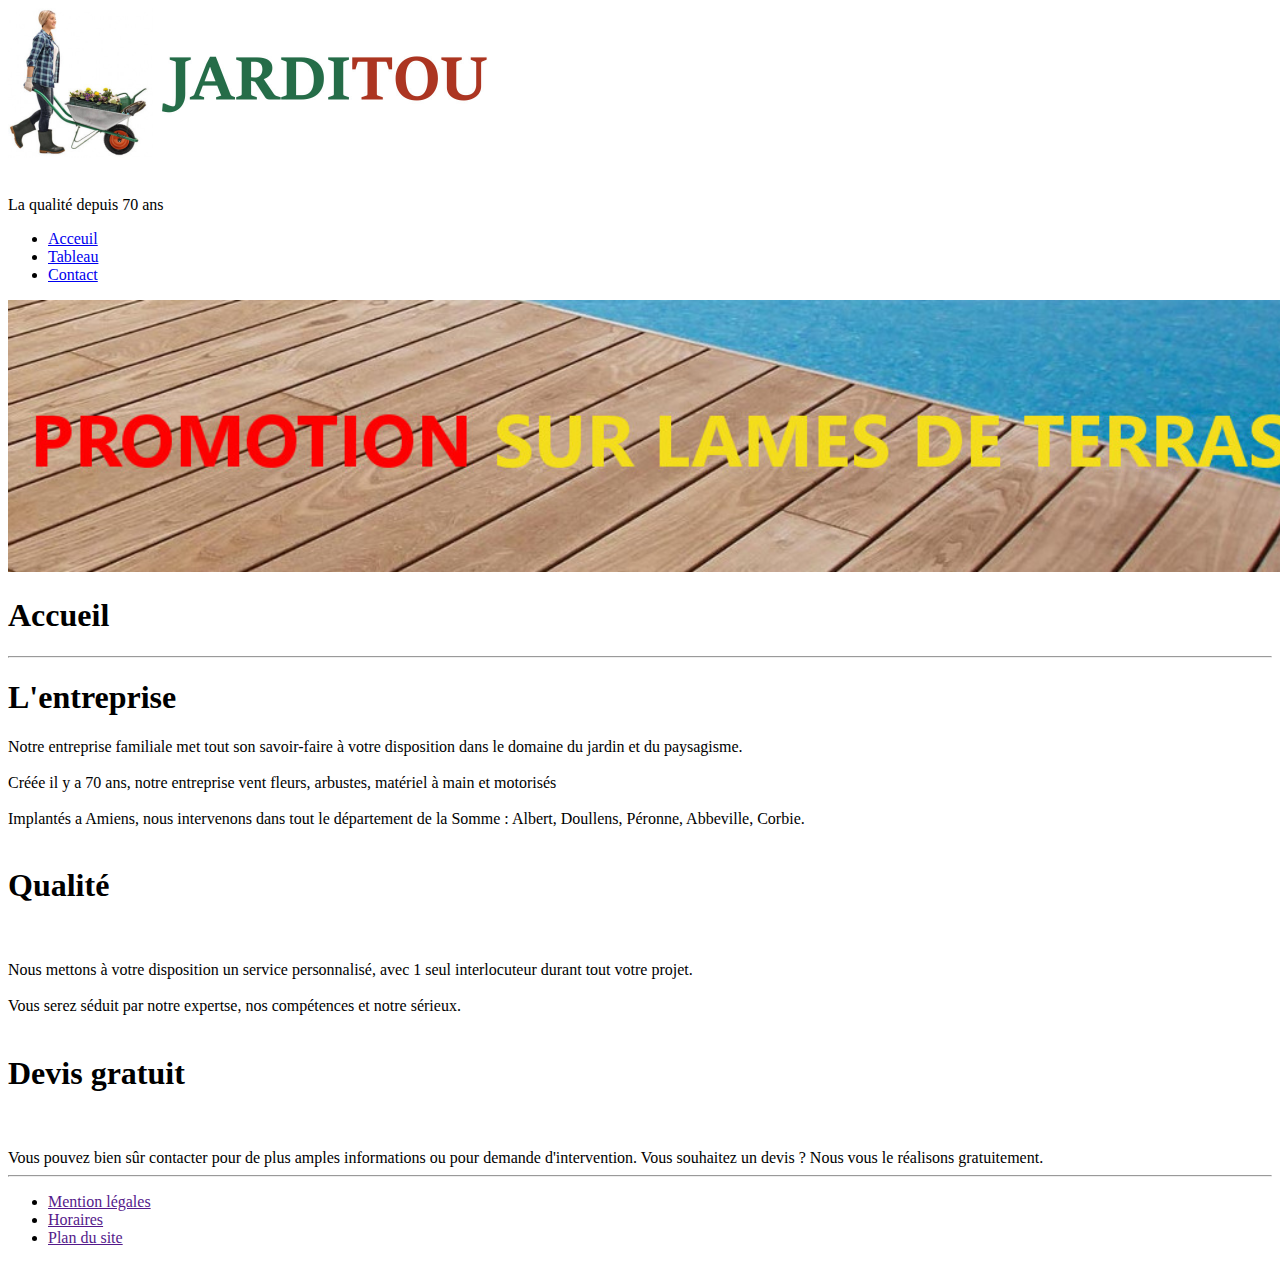
<file: HTML/Index.html>
<!DOCTYPE html>
<html lang="fr">
<head>
    <meta charset="UTF-8">
    <meta http-equiv="X-UA-Compatible" content="IE=edge">
    <meta name="viewport" content="width=device-width, initial-scale=1.0">
    <title>Document</title>
</head>
<body>
    <header>
    <img src="Img/jarditou_logo.jpg" alt="" height="150" width="500">
    </header>
    <br>
    <p>La qualité depuis 70 ans</p>
    <ul type="disc">
        <li><a href="Index.html">Acceuil</a></li>
        <li><a href="Tableau.html">Tableau</a></li>
        <li><a href="Contact.html">Contact</a></li>
    </ul>
    <img src="Img/promotion.jpg" alt="" width ="1410">
    <h1><b>Accueil</b></h1>
    <hr>
    <h1><b>L'entreprise</b></h1>
    Notre entreprise familiale met tout son savoir-faire à votre disposition dans le domaine du jardin et du paysagisme.
    <br>
    <br>
    Créée il y a 70 ans, notre entreprise vent fleurs, arbustes, matériel à main et motorisés
    <br>
    <br>
    Implantés a Amiens, nous intervenons dans tout le département de la Somme : Albert, Doullens, Péronne, Abbeville, Corbie.  
    <br>
    <br>
    <h1><b>Qualité</b></h1>
    <br>
    <br>
    Nous mettons à votre disposition un service personnalisé, avec 1 seul interlocuteur durant tout votre projet.
    <br>
    <br>
    Vous serez séduit par notre expertse, nos compétences et notre sérieux.
    <br>
    <br>
    <h1><b>Devis gratuit</b></h1>
    <br>
    <br>
    Vous pouvez bien sûr contacter pour de plus amples informations ou pour demande d'intervention. Vous souhaitez un devis ? Nous vous le réalisons gratuitement.
    <hr>
    <footer>
        <ul type ="disc" id="mentionlegales">
        <li><a href="">Mention légales</a></li>
        <li><a href="">Horaires</a></li>
        <li><a href="">Plan du site</a></li>
    </ul>
    </footer>

</body>
</html>
</file>
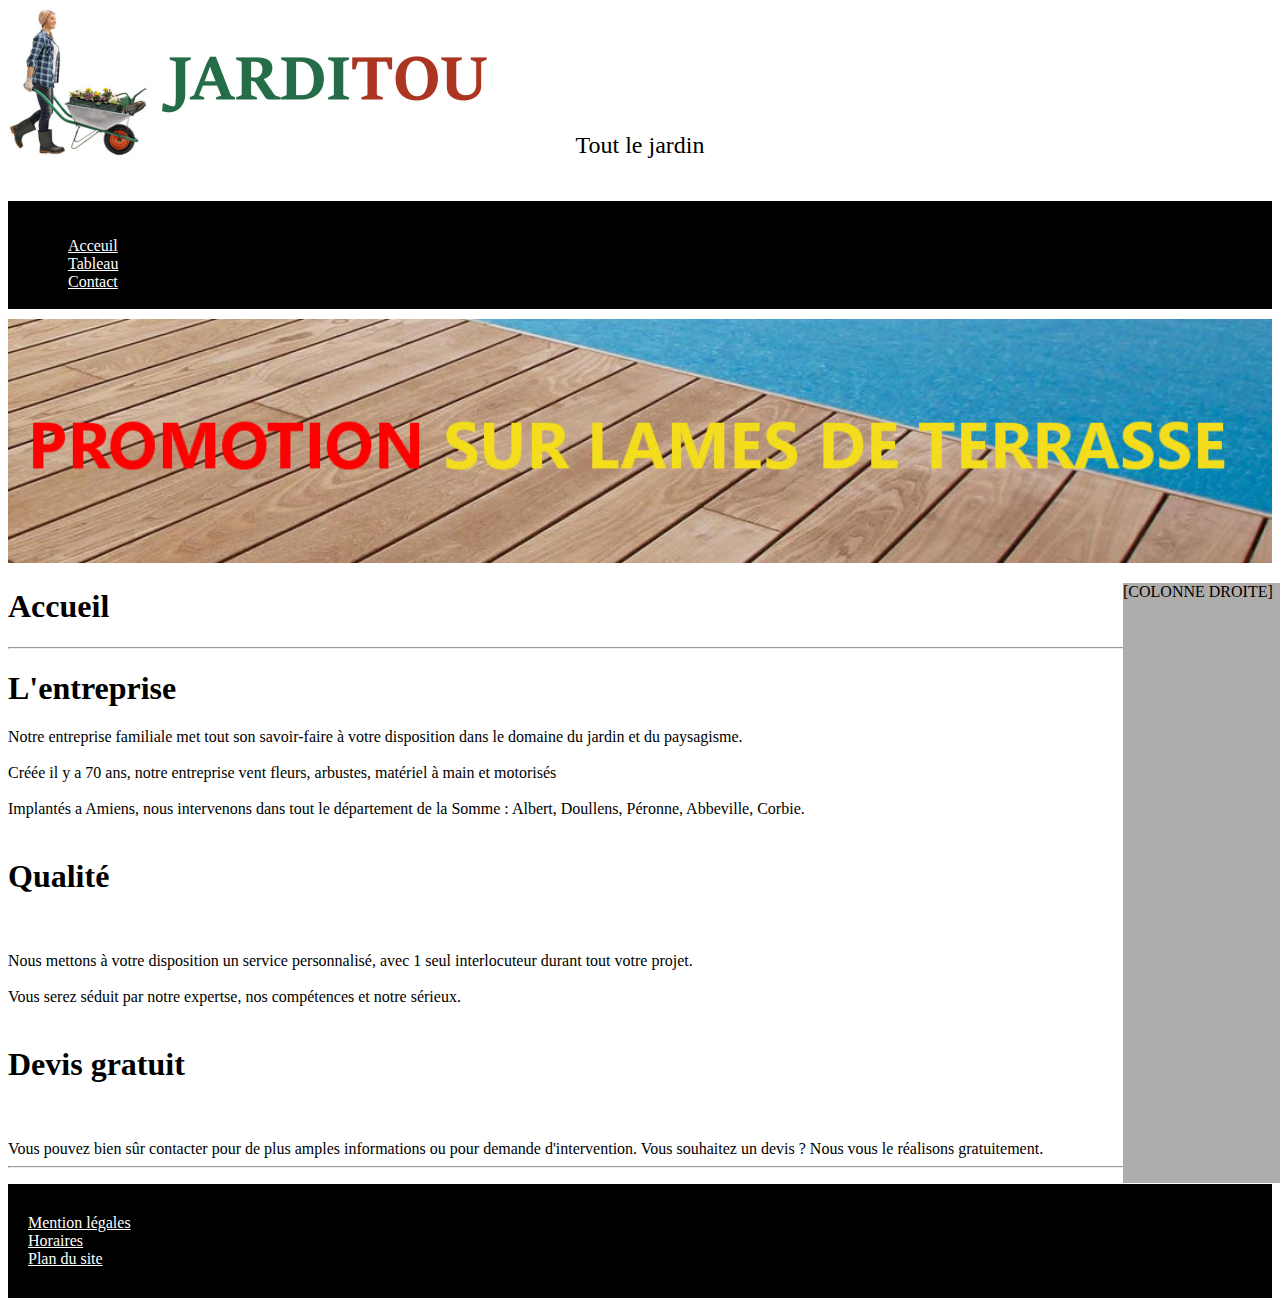
<file: Jarditou_css/Index.html>
<!DOCTYPE html>
<html lang="fr">
<head>
    <meta charset="UTF-8">
    <meta http-equiv="X-UA-Compatible" content="IE=edge">
    <meta name="viewport" content="width=device-width, initial-scale=1.0">
    <link rel="stylesheet" href="assets\css\style.css">
    <title>Jarditou</title>
</head>
<body>
    <header>
    <img src="src\img\jarditou_logo.jpg" alt="" height="150" width="500">
     <p class="jardin">Tout le jardin</p>
    <br>
    </header>
    <nav id="navigation">
        <span style="position: absolute; top: 160px;"></span>
            La qualité depuis 70 ans
        <ul>
            <li><a href="Index.html">Acceuil</a></li>
            <li><a href="Tableau.html">Tableau</a></li>
            <li><a href="Contact.html">Contact</a></li>
    </ul>
    </nav>
    <img src="src\img\promotion.jpg" alt="" width ="1410">
    <p id="block">[COLONNE DROITE]</p>
    <h1><b>Accueil</b></h1>
    <hr>
    <h1><b>L'entreprise</b></h1>
    Notre entreprise familiale met tout son savoir-faire à votre disposition dans le domaine du jardin et du paysagisme.
    <br>
    <br>
    Créée il y a 70 ans, notre entreprise vent fleurs, arbustes, matériel à main et motorisés
    <br>
    <br>
    Implantés a Amiens, nous intervenons dans tout le département de la Somme : Albert, Doullens, Péronne, Abbeville, Corbie.  
    <br>
    <br>
    <h1><b>Qualité</b></h1>
    <br>
    <br>
    Nous mettons à votre disposition un service personnalisé, avec 1 seul interlocuteur durant tout votre projet.
    <br>
    <br>
    Vous serez séduit par notre expertse, nos compétences et notre sérieux.
    <br>
    <br>
    <h1><b>Devis gratuit</b></h1>
    <br>
    <br>
    Vous pouvez bien sûr contacter pour de plus amples informations ou pour demande d'intervention. Vous souhaitez un devis ? Nous vous le réalisons gratuitement.
    <hr>
    <footer>
        <ul type ="disc" id="mentionlegales">
        <li><a href="">Mention légales</a></li>
        <li><a href="">Horaires</a></li>
        <li><a href="">Plan du site</a></li>
    </ul>
    </footer>
    






















</body>
</html>
</file>
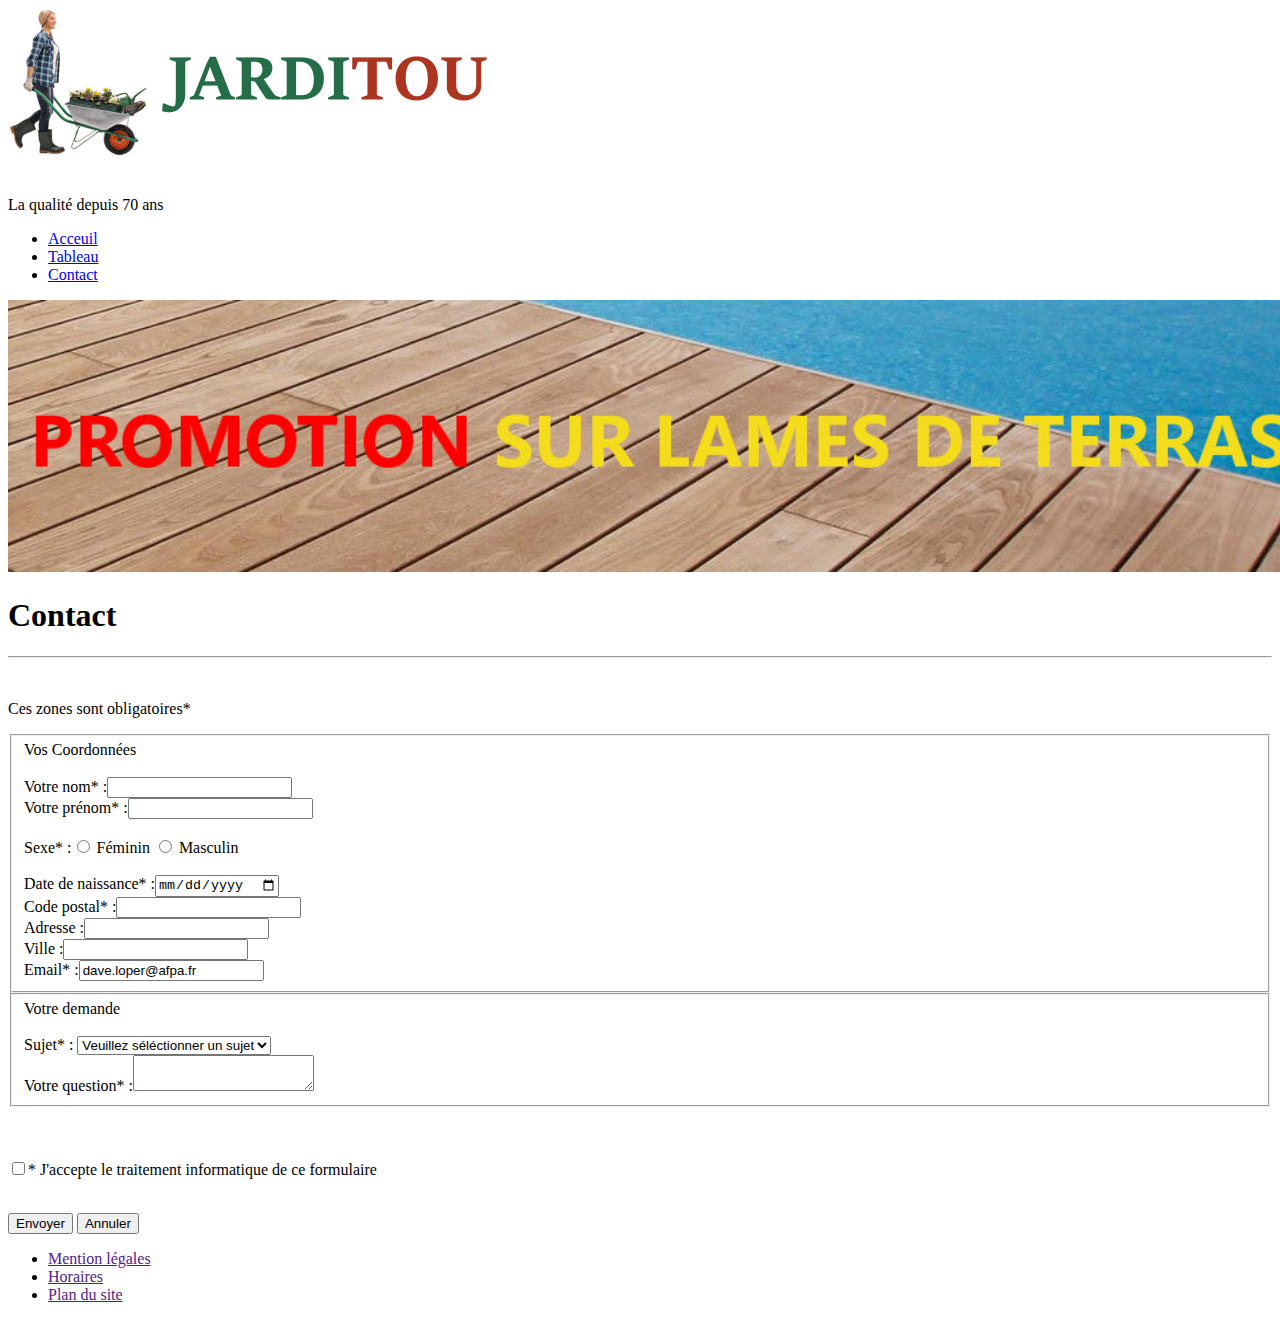
<file: HTML/Contact.html>
<!DOCTYPE html>
<html lang="fr">
<head>
    <meta charset="UTF-8">
    <meta http-equiv="X-UA-Compatible" content="IE=edge">
    <meta name="viewport" content="width=device-width, initial-scale=1.0">
    <title>Document</title>
</head>
<body>
    <header>
    <img src="Img/jarditou_logo.jpg" alt="" height="150" width="500">
    </header>
    <br>
    <p>La qualité depuis 70 ans</p>
    <ul type="disc">
        <li><a href="Index.html">Acceuil</a></li>
        <li><a href="Tableau.html">Tableau</a></li>
        <li><a href="Contact.html".html">Contact</a></li>
    </ul>
    <img src="Img/promotion.jpg" alt="" width ="1410">
    <h1><b>Contact</b></h1>
    <hr>
            <br><form action="https://bienvu.net/script.php" method="get">   
            
                <p>Ces zones sont obligatoires*</p>
                
                <fieldset>Vos Coordonnées
                    <br>
                    <br>
                    <label for="Votre nom*">Votre nom* :</label><input type="text" name="nom" id="nom">
                    <br>
                    <label for="Votre prénom*">Votre prénom* :</label><input type="text" name="prénom" id="prénom">
                    <br>
                    <br>
                    <label for="Sexe*">Sexe* :</label><input type="radio" name="Sexe" value="Féminin"> Féminin
                    <input type="radio" name="Sexe" value="Masculin"> Masculin
                    <br>
                    <br>
                    <label for="Date de naissance*">Date de naissance* :</label><input type="date" name="Date de naissance" id="Date de naissance">
                    <br>
                    <label for="Code Postal*">Code postal* :</label><input type="text" name="Code postal" id="Code postal">
                    <br>
                    <label for="Adresse">Adresse :</label><input type="text" name="Adresse" id="Adresse">
                    <br>
                    <label for="Ville">Ville :</label><input type="text" name="Ville" id="Ville">
                    <br>
                    <label for="Email*">Email* :</label><input type="text" name="Email" id="Email" value="dave.loper@afpa.fr">
                    </fieldset>
                
            </fieldset>
        
        <fieldset>Votre demande
            <br>
            <br>
            <label for="Sujet*">Sujet* :</label>
            <select id="Sujet" size="1">
                <option value="Veuillez séléctionner un sujet">Veuillez séléctionner un sujet</option>
                <option value="Mes Commandes">Mes Commandes</option>
                <option value="Question sur un produit">Question sur un produit</option>
                <option value="Réclamation">Réclamation</option>
                <option value="Autres">Autres</option>
            </select>
            <br>
            <label for="Votre question">Votre question* :</label><textarea name="Votre question" rows="2"></textarea>
        </fieldset>
        <br>
        <br>
        <p><input type="checkbox" name="* J'accepte la traitement informatique de ce formulaire" id="J'accepte le traitement informatique de ce formulaire">* J'accepte le traitement informatique de ce formulaire</p>
        <br>
        <button type="submit">Envoyer</button>
        <button type="reset">Annuler</button>
        
        </form>

        <footer>
            <ul type ="disc" id="mentionlegales">
            <li><a href="">Mention légales</a></li>
            <li><a href="">Horaires</a></li>
            <li><a href="">Plan du site</a></li>
        </ul>
        </footer>


</body>
</html>
</file>
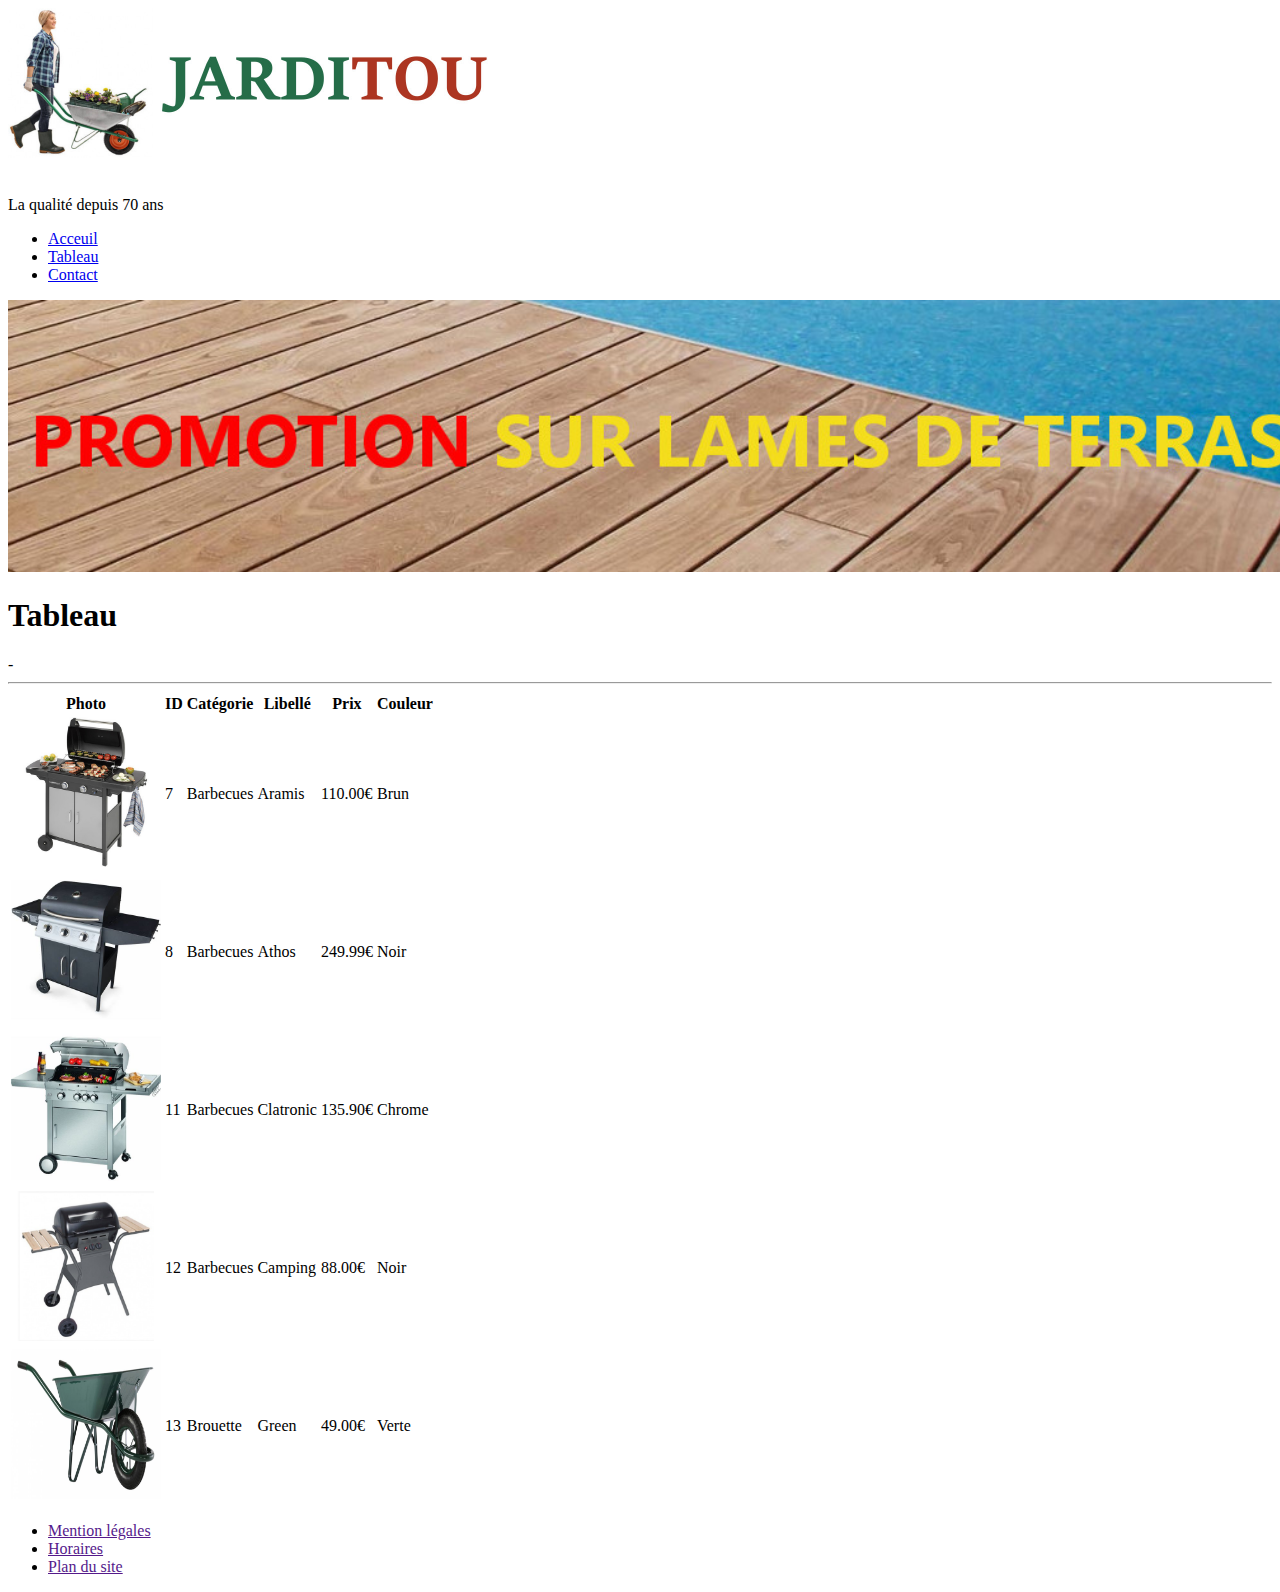
<file: HTML/Tableau.html>
<!DOCTYPE html>
<html lang="fr">
<head>
    <meta charset="UTF-8">
    <meta http-equiv="X-UA-Compatible" content="IE=edge">
    <meta name="viewport" content="width=device-width, initial-scale=1.0">
    <title>Document</title>
</head>
<body>
    <header>
    <img src="Img/jarditou_logo.jpg" alt="" height="150" width="500">
    </header>
    <br>
    <p>La qualité depuis 70 ans</p>
    <ul type="disc">
        <li><a href="Index.html">Acceuil</a></li>
        <li><a href="Tableau.html">Tableau</a></li>
        <li><a href="Contact.html">Contact</a></li>
    </ul>
    <img src="Img/promotion.jpg" alt="" width ="1410">
    <table>
    <h1><b>Tableau</b></h1>-
    <hr>
    <thead>
        <tr>
            <th>Photo</th>
            <th>ID</th>
            <th>Catégorie</th>
            <th>Libellé</th>
            <th>Prix</th>
            <th>Couleur</th>
        </tr>
    </thead>
    <tr>
        <th><img src="Img/7.jpg" alt="" height="150" width="150"></th>
        <td>7</td>
        <td>Barbecues</td>
        <td>Aramis</td>
        <td>110.00€</td>
        <td>Brun</td>
    </tr>
    <tr>
        <th><img src="Img/8.jpg" alt="" height="150" width="150"></th>
        <td>8</td>
        <td>Barbecues</td>
        <td>Athos</td>
        <td>249.99€</td>
        <td>Noir</td>
    </tr>
    <tr>
        <th><img src="Img/11.jpg" alt="" height="150" width="150"></th>
        <td>11</td>
        <td>Barbecues</td>
        <td>Clatronic</td>
        <td>135.90€</td>
        <td>Chrome</td>
    </tr>
    <tr>
        <th><img src="Img/12.jpg" alt="" height="150" width="150"></th>
        <td>12</td>
        <td>Barbecues</td>
        <td>Camping</td>
        <td>88.00€</td>
        <td>Noir</td>
    </tr>
    <tr>
        <th><img src="Img/13.jpg" alt="" height="150" width="150"></th>
        <td>13</td>
        <td>Brouette</td>
        <td>Green</td>
        <td>49.00€</td>
        <td>Verte</td>    
    </tr>
    
</table>
<footer>
    <ul type ="disc" id="mentionlegales">
    <li><a href="">Mention légales</a></li>
    <li><a href="">Horaires</a></li>
    <li><a href="">Plan du site</a></li>
</ul>
</footer>

</body>
</html>
</file>
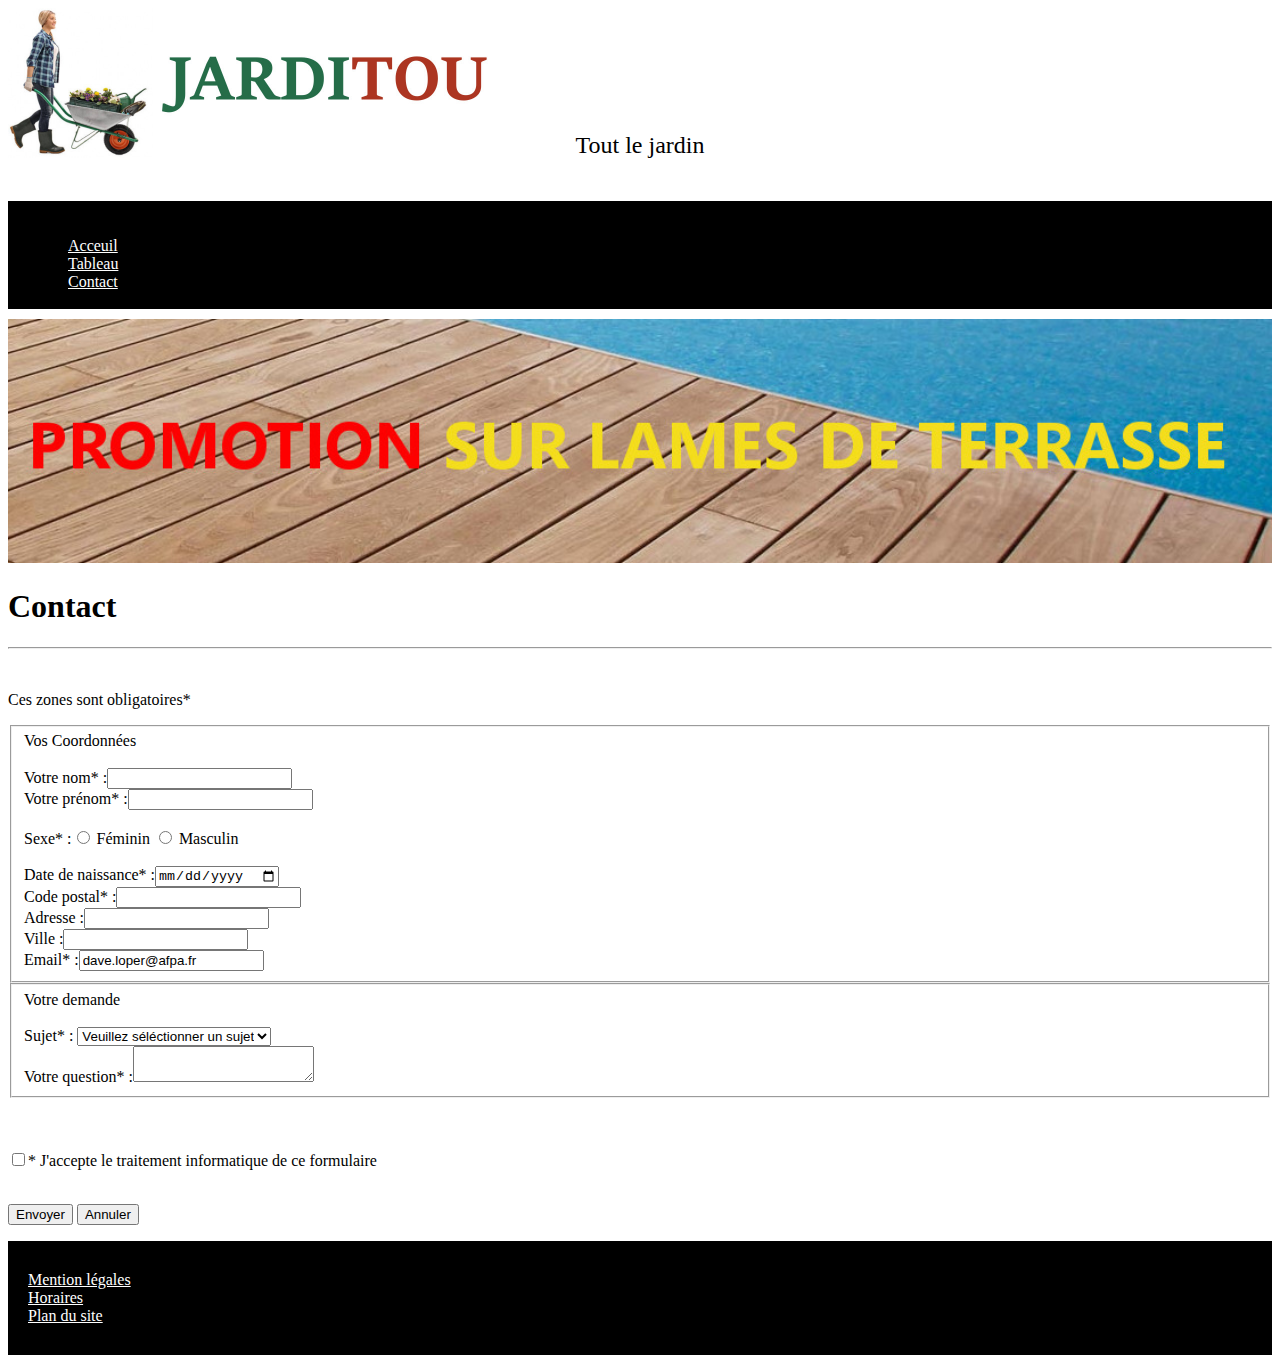
<file: Jarditou_css/Contact.html>
<!DOCTYPE html>
<html lang="fr">
<head>
    <meta charset="UTF-8">
    <meta http-equiv="X-UA-Compatible" content="IE=edge">
    <meta name="viewport" content="width=device-width, initial-scale=1.0">
    <link rel="stylesheet" href="assets\css\style.css">
    <title>Jarditou</title>
</head>
<body>
    <header>
    <img src="src\img\jarditou_logo.jpg" alt="" height="150" width="500">
     <p class="jardin">Tout le jardin</p>
    <br>
    </header>
    <nav id="navigation">
        <span style="position: absolute; top: 160px;"></span>
            La qualité depuis 70 ans
        <ul>
            <li><a href="Index.html">Acceuil</a></li>
            <li><a href="Tableau.html">Tableau</a></li>
            <li><a href="Contact.html">Contact</a></li>
    </ul>
    </nav>
    <img src="src\img\promotion.jpg" alt="" width ="1410">
    <h1><b>Contact</b></h1>
    <hr>
            <br><form action="https://bienvu.net/script.php" method="get">   
            
                <p>Ces zones sont obligatoires*</p>
                
                <fieldset>Vos Coordonnées
                    <br>
                    <br>
                    <label for="Votre nom*">Votre nom* :</label><input type="text" name="nom" id="nom">
                    <br>
                    <label for="Votre prénom*">Votre prénom* :</label><input type="text" name="prénom" id="prénom">
                    <br>
                    <br>
                    <label for="Sexe*">Sexe* :</label><input type="radio" name="Sexe" value="Féminin"> Féminin
                    <input type="radio" name="Sexe" value="Masculin"> Masculin
                    <br>
                    <br>
                    <label for="Date de naissance*">Date de naissance* :</label><input type="date" name="Date de naissance" id="Date de naissance">
                    <br>
                    <label for="Code Postal*">Code postal* :</label><input type="text" name="Code postal" id="Code postal">
                    <br>
                    <label for="Adresse">Adresse :</label><input type="text" name="Adresse" id="Adresse">
                    <br>
                    <label for="Ville">Ville :</label><input type="text" name="Ville" id="Ville">
                    <br>
                    <label for="Email*">Email* :</label><input type="text" name="Email" id="Email" value="dave.loper@afpa.fr">
                    </fieldset>
                
            </fieldset>
        
        <fieldset>Votre demande
            <br>
            <br>
            <label for="Sujet*">Sujet* :</label>
            <select id="Sujet" size="1">
                <option value="Veuillez séléctionner un sujet">Veuillez séléctionner un sujet</option>
                <option value="Mes Commandes">Mes Commandes</option>
                <option value="Question sur un produit">Question sur un produit</option>
                <option value="Réclamation">Réclamation</option>
                <option value="Autres">Autres</option>
            </select>
            <br>
            <label for="Votre question">Votre question* :</label><textarea name="Votre question" rows="2"></textarea>
        </fieldset>
        <br>
        <br>
        <p><input type="checkbox" name="* J'accepte la traitement informatique de ce formulaire" id="J'accepte le traitement informatique de ce formulaire">* J'accepte le traitement informatique de ce formulaire</p>
        <br>
        <button type="submit">Envoyer</button>
        <button type="reset">Annuler</button>
        
        </form>

        <footer>
            <ul type ="disc" id="mentionlegales">
            <li><a href="">Mention légales</a></li>
            <li><a href="">Horaires</a></li>
            <li><a href="">Plan du site</a></li>
        </ul>
        </footer>




</body>
</html>
</file>
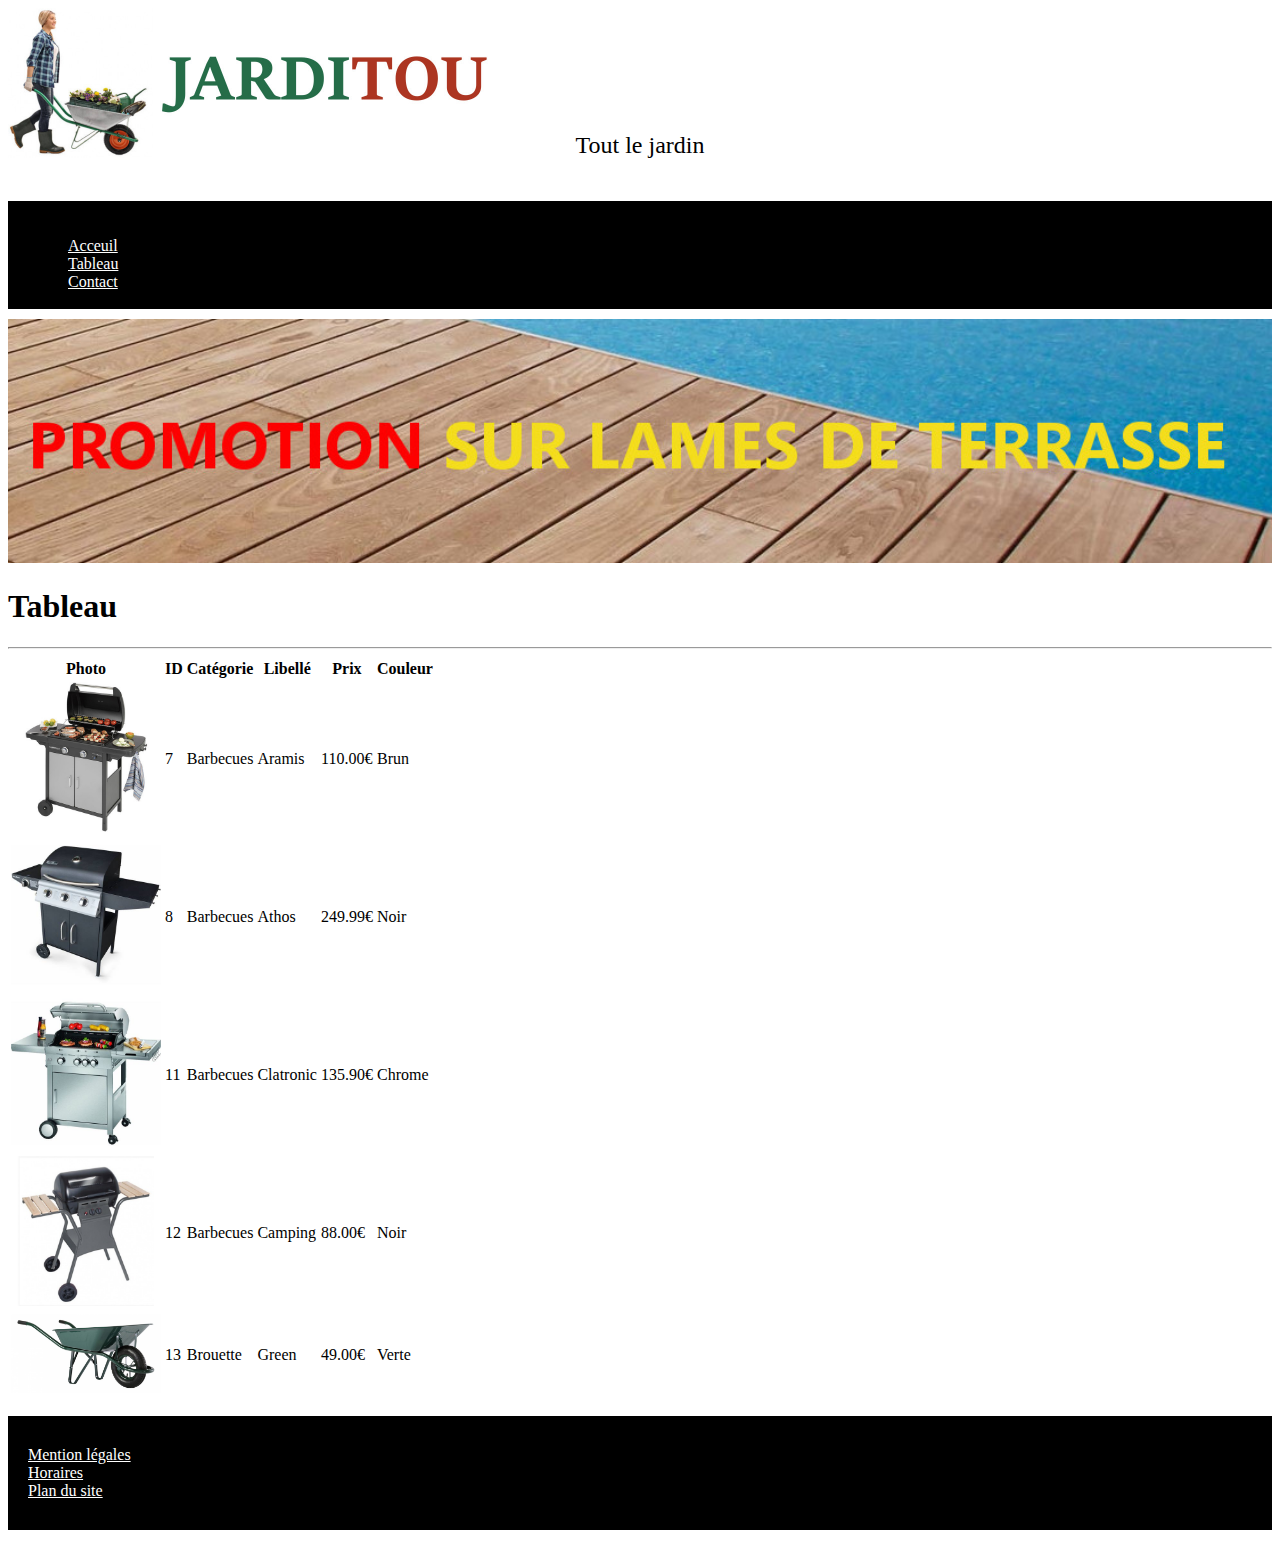
<file: Jarditou_css/Tableau.html>
<!DOCTYPE html>
<html lang="fr">
<head>
    <meta charset="UTF-8">
    <meta http-equiv="X-UA-Compatible" content="IE=edge">
    <meta name="viewport" content="width=device-width, initial-scale=1.0">
    <link rel="stylesheet" href="assets\css\style.css">
    <title>Jarditou</title>
</head>
<body>
    <header>
    <img src="src\img\jarditou_logo.jpg" alt="" height="150" width="500">
     <p class="jardin">Tout le jardin</p>
    <br>
    </header>
    <nav id="navigation">
        <span style="position: absolute; top: 160px;"></span>
            La qualité depuis 70 ans
        <ul>
            <li><a href="Index.html">Acceuil</a></li>
            <li><a href="Tableau.html">Tableau</a></li>
            <li><a href="Contact.html">Contact</a></li>
    </ul>
    </nav>
    <img src="src\img\promotion.jpg" alt="" width ="1410">
    <table>
    <h1><b>Tableau</b></h1>
    <hr>
    <thead>
        <tr>
            <th>Photo</th>
            <th>ID</th>
            <th>Catégorie</th>
            <th>Libellé</th>
            <th>Prix</th>
            <th>Couleur</th>
        </tr>
    </thead>
    <tr>
        <th><img src="src\img\7.jpg" alt="" height="150" width="150"></th>
        <td>7</td>
        <td>Barbecues</td>
        <td>Aramis</td>
        <td>110.00€</td>
        <td>Brun</td>
    </tr>
    <tr>
        <th><img src="src\img\8.jpg" alt="" height="150" width="150"></th>
        <td>8</td>
        <td>Barbecues</td>
        <td>Athos</td>
        <td>249.99€</td>
        <td>Noir</td>
    </tr>
    <tr>
        <th><img src="src\img\11.jpg" alt="" height="150" width="150"></th>
        <td>11</td>
        <td>Barbecues</td>
        <td>Clatronic</td>
        <td>135.90€</td>
        <td>Chrome</td>
    </tr>
    <tr>
        <th><img src="src\img\12.jpg" alt="" height="150" width="150"></th>
        <td>12</td>
        <td>Barbecues</td>
        <td>Camping</td>
        <td>88.00€</td>
        <td>Noir</td>
    </tr>
    <tr>
        <th><img src="src\img\13.jpg" alt="" height="150" width="150"></th>
        <td>13</td>
        <td>Brouette</td>
        <td>Green</td>
        <td>49.00€</td>
        <td>Verte</td>    
    </tr>
    
</table>

<footer>
    <ul type ="disc" id="mentionlegales">
    <li><a href="">Mention légales</a></li>
    <li><a href="">Horaires</a></li>
    <li><a href="">Plan du site</a></li>
</ul>
</footer>
</body>
</html>
</file>
